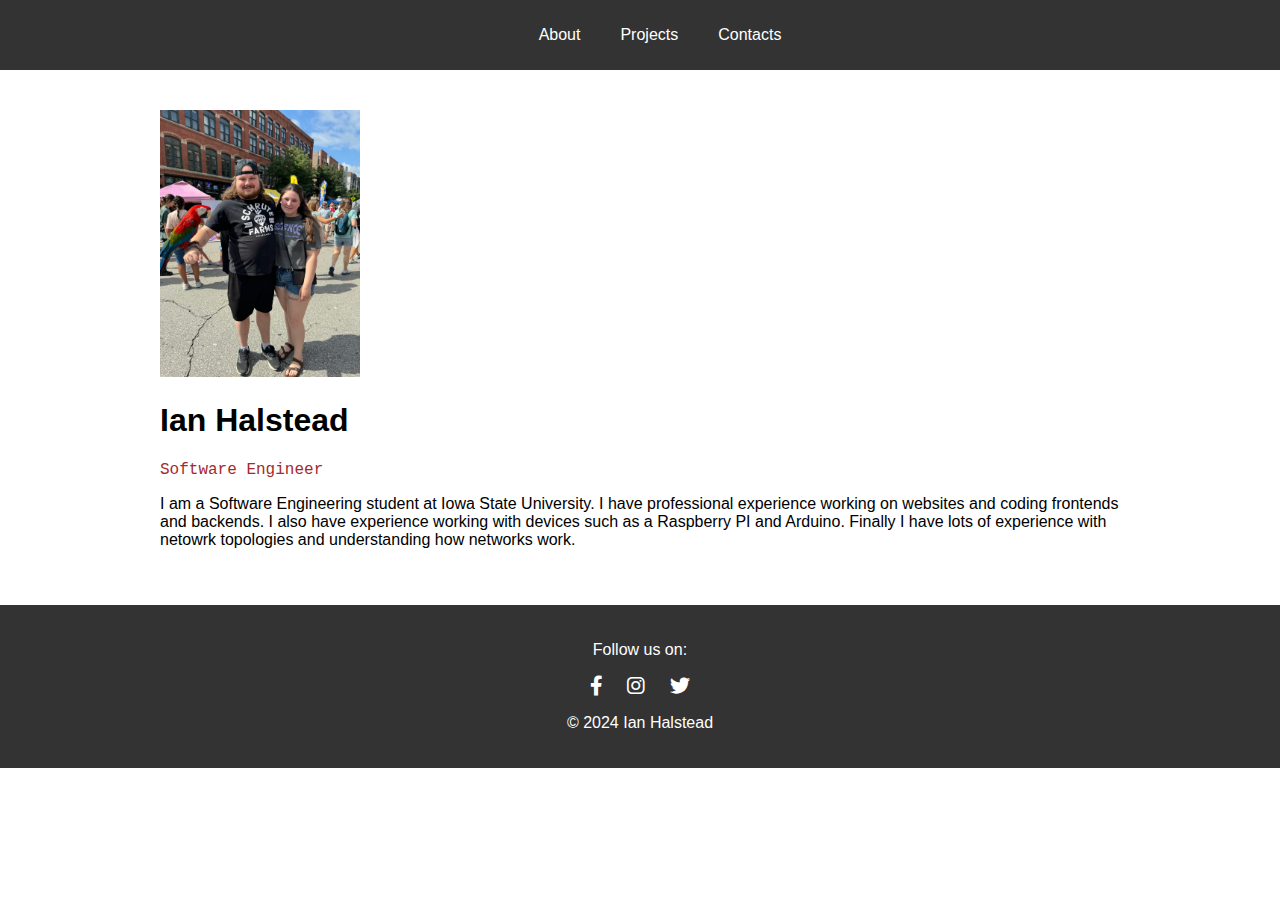
<file: index.html>
<!DOCTYPE html>
<html lang="en">
  <head>
    <meta charset="UTF-8" />
    <meta name="viewport" content="width=device-width, initial-scale=1.0" />
    <title>Activity 4: Portfolio Github</title>
    <link rel="stylesheet" href="./style.css" type="text/css" />
    <link
      rel="stylesheet"
      href="https://cdnjs.cloudflare.com/ajax/libs/font-awesome/6.0.0-beta3/css/all.min.css"
    />
  </head>
  <body>
    <header>
      <nav>
        <ul>
          <li><a href="./index.html">About</a></li>
          <li><a href="./projects.html">Projects</a></li>
          <li><a href="./contact.html">Contacts</a></li>
        </ul>
      </nav>
    </header>

    <div class="container">
      <img src="./images/IMG_7295.jpg" alt="" />
      <h1>Ian Halstead</h1>
      <p style="font-family: 'Courier New', Courier, monospace; color: brown">
        Software Engineer
      </p>
      <p>
        I am a Software Engineering student at Iowa State University. I have
        professional experience working on websites and coding frontends and
        backends. I also have experience working with devices such as a
        Raspberry PI and Arduino. Finally I have lots of experience with netowrk
        topologies and understanding how networks work.
      </p>
    </div>
    <footer>
      <footer>
        <div class="socials">
          <p>Follow us on:</p>
          <a href="https://www.facebook.com" target="_blank"
            ><i class="fab fa-facebook-f"></i
          ></a>
          <a href="https://www.instagram.com" target="_blank"
            ><i class="fab fa-instagram"></i
          ></a>
          <a href="https://www.twitter.com" target="_blank"
            ><i class="fab fa-twitter"></i
          ></a>
        </div>
        <p>&copy; 2024 Ian Halstead</p>
      </footer>
  </body>
</html>
</file>
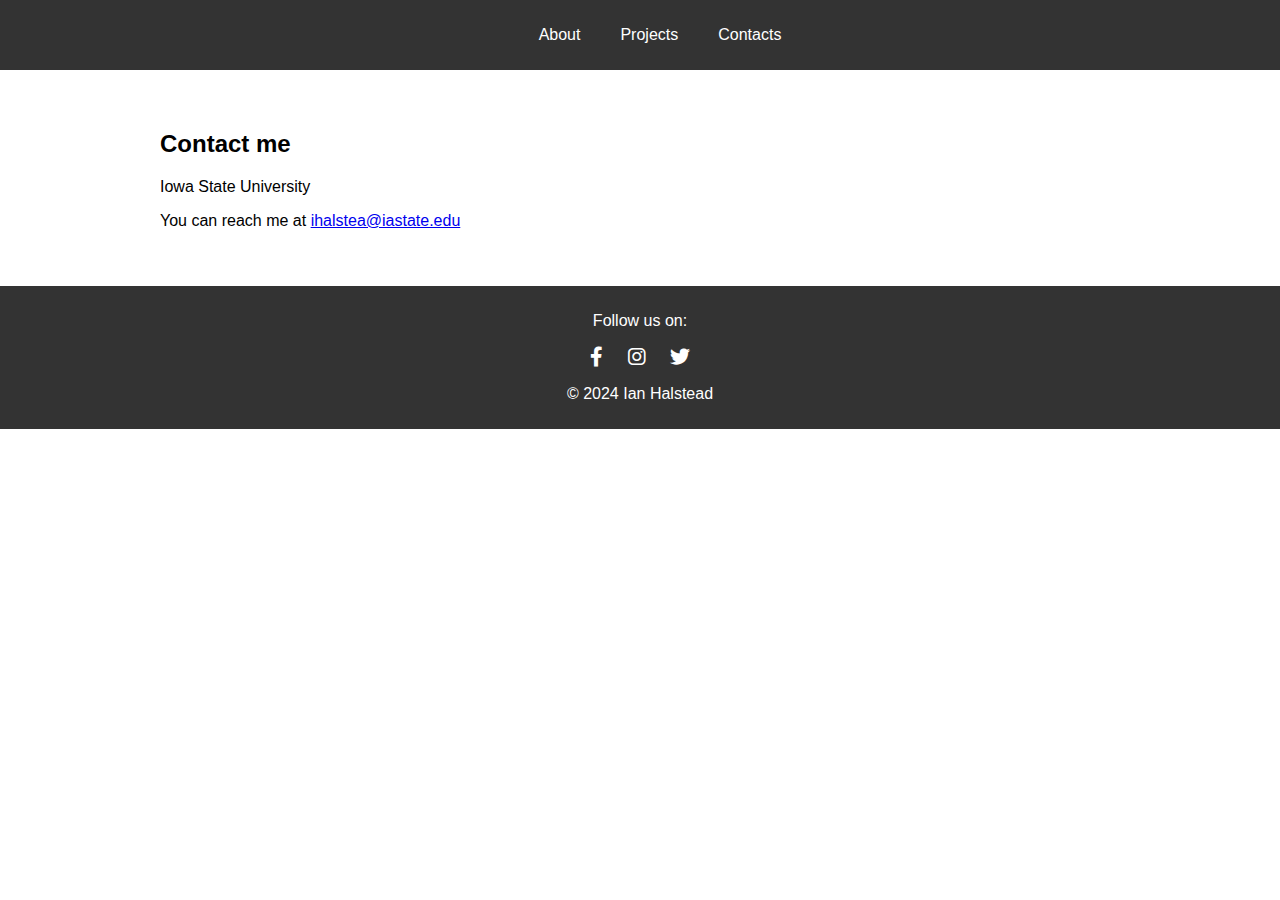
<file: contact.html>
<!DOCTYPE html>
<html lang="en">
  <head>
    <meta charset="UTF-8" />
    <meta name="viewport" content="width=device-width, initial-scale=1.0" />
    <title>Activity 4: Portfolio Github</title>
    <link rel="stylesheet" href="./style.css" type="text/css" />
    <link
      rel="stylesheet"
      href="https://cdnjs.cloudflare.com/ajax/libs/font-awesome/6.0.0-beta3/css/all.min.css"
    />
  </head>
  <body>
    <header>
      <nav>
        <ul>
          <li><a href="./index.html">About</a></li>
          <li><a href="./projects.html">Projects</a></li>
          <li><a href="./contact.html">Contacts</a></li>
        </ul>
      </nav>
    </header>

    <div class="container">
      <h2>Contact me</h2>
      <p>Iowa State University</p>
      <p>
        You can reach me at
        <a href="mailto:ihalstea@iastate.edu">ihalstea@iastate.edu</a>
      </p>
    </div>

    <footer>
      <div class="socials">
        <p>Follow us on:</p>
        <a href="https://www.facebook.com" target="_blank"
          ><i class="fab fa-facebook-f"></i
        ></a>
        <a href="https://www.instagram.com" target="_blank"
          ><i class="fab fa-instagram"></i
        ></a>
        <a href="https://www.twitter.com" target="_blank"
          ><i class="fab fa-twitter"></i
        ></a>
      </div>
      <p>&copy; 2024 Ian Halstead</p>
    </footer>
  </body>
</html>
</file>
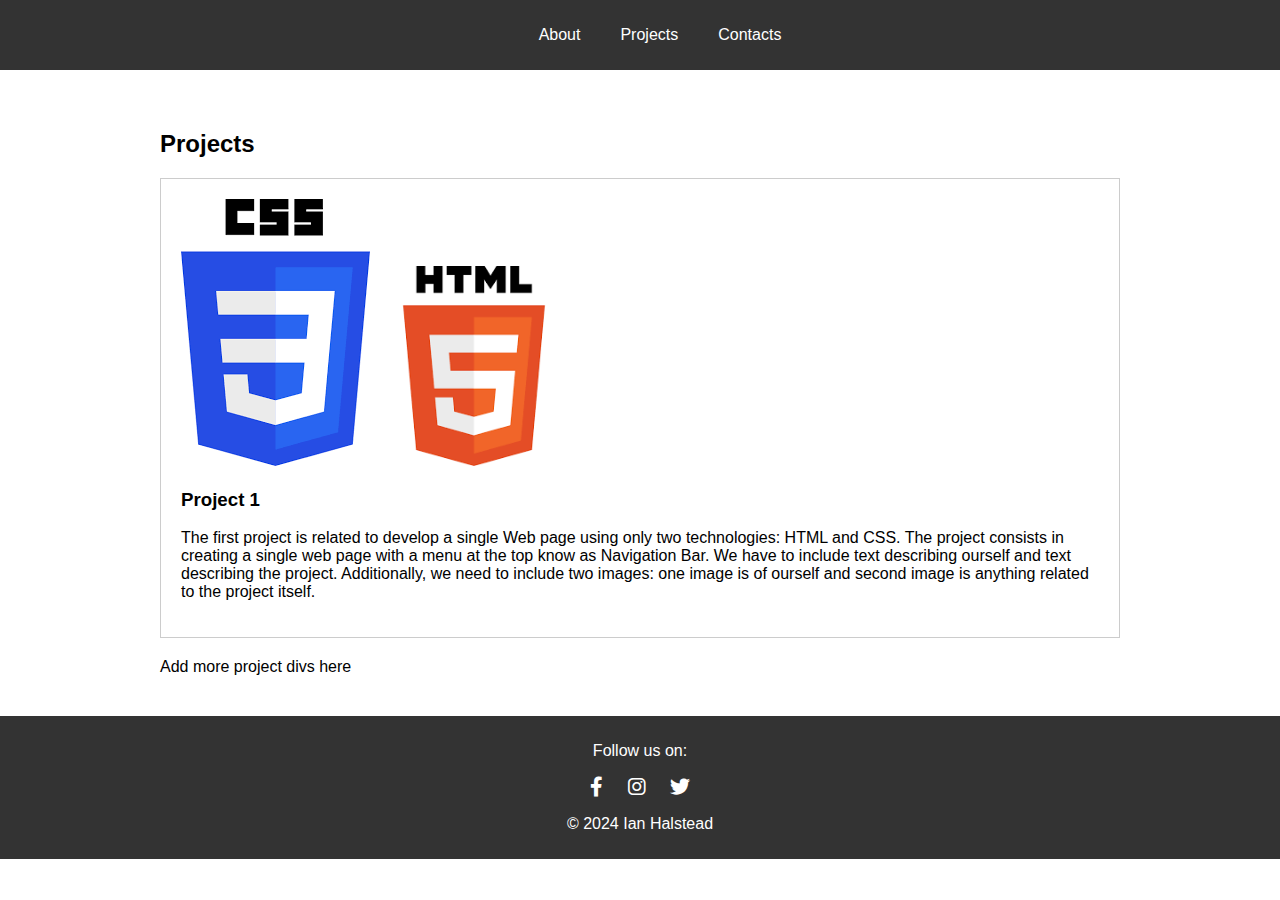
<file: projects.html>
<!DOCTYPE html>
<html lang="en">
  <head>
    <meta charset="UTF-8" />
    <meta name="viewport" content="width=device-width, initial-scale=1.0" />
    <title>Activity 4: Portfolio Github</title>
    <link rel="stylesheet" href="./style.css" type="text/css" />
    <link
      rel="stylesheet"
      href="https://cdnjs.cloudflare.com/ajax/libs/font-awesome/6.0.0-beta3/css/all.min.css"
    />
  </head>
  <body>
    <header>
      <nav>
        <ul>
          <li><a href="./index.html">About</a></li>
          <li><a href="./projects.html">Projects</a></li>
          <li><a href="./contact.html">Contacts</a></li>
        </ul>
      </nav>
    </header>

    <div class="container">
      <h2>Projects</h2>
      <div class="project">
        <img src="./images/Unknown-1.png" alt="HTML" />
        <img src="./images/Unknown.png" alt="CSS" />
        <h3>Project 1</h3>
        <p>
          The first project is related to develop a single Web page using only
          two technologies: HTML and CSS. The project consists in creating a
          single web page with a menu at the top know as Navigation Bar. We have
          to include text describing ourself and text describing the project.
          Additionally, we need to include two images: one image is of ourself
          and second image is anything related to the project itself.
        </p>
      </div>
      Add more project divs here
    </div>
    <footer>
      <div class="socials">
        <p>Follow us on:</p>
        <a href="https://www.facebook.com" target="_blank"
          ><i class="fab fa-facebook-f"></i
        ></a>
        <a href="https://www.instagram.com" target="_blank"
          ><i class="fab fa-instagram"></i
        ></a>
        <a href="https://www.twitter.com" target="_blank"
          ><i class="fab fa-twitter"></i
        ></a>
      </div>
      <p>&copy; 2024 Ian Halstead</p>
    </footer>
  </body>
</html>
</file>
<file: style.css>
body {
  font-family: Arial, sans-serif;
  margin: 0;
  padding: 0;
}

header {
  background-color: #333;
  color: #fff;
  padding: 10px 0;
}

nav ul {
  list-style: none;
  display: flex;
  justify-content: center;
}

nav li {
  margin: 0 20px;
}

nav a {
  text-decoration: none;
  color: #fff;
}

img {
  max-width: 200px;
}

.container {
  max-width: 960px;
  margin: 0 auto;
  padding: 40px;
}
.project {
  margin-bottom: 20px;
  border: 1px solid #ccc;
  padding: 20px;
}
footer {
  text-align: center;
  padding: 10px;
  background-color: #333;
  color: #fff;
  display: flex;
  align-items: center;
  justify-content: center;
  flex-direction: column;
}

footer a {
  color: #fff;
  margin: 0 10px;
  text-decoration: none;
  font-size: 20px;
}
footer a:hover {
  color: #f39c12; /* Change color on hover */
}
</file>
